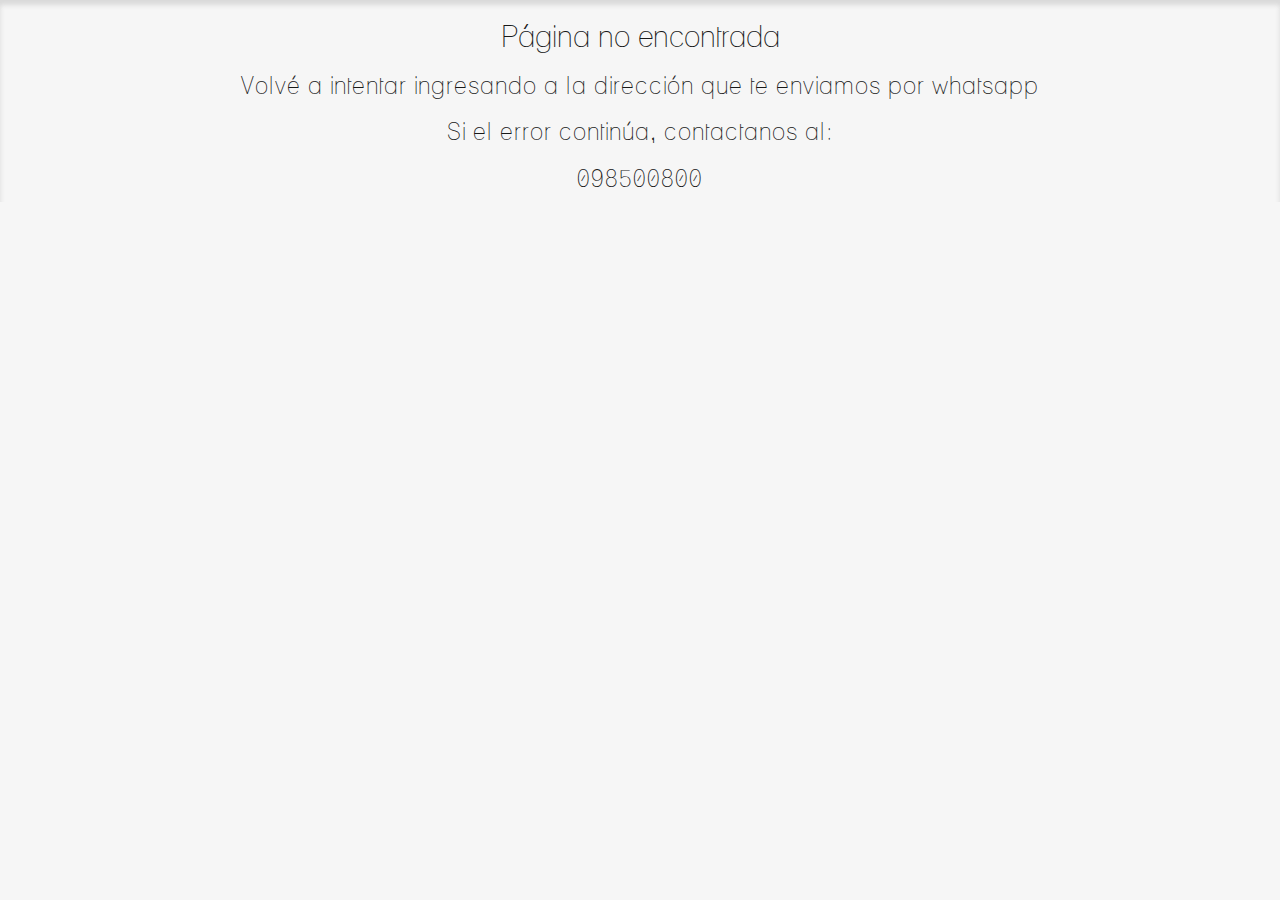
<file: errorPage.html>
<!DOCTYPE html>
<html lang="en">

<head>
	<meta charset="utf-8">
	<meta http-equiv="X-UA-Compatible" content="IE=Edge">
	<title>Boda Gime y Mauri</title>
	<meta name="keywords" content="">
	<meta name="format-detection" content="telephone=no">
	<meta name="description" content="¡Nos casamos! ¡Y queremos compartir este momento con quienes nos han acompañado siempre!\nEntra al siguiente enlace para saber todos los detalles y confirmarnos tu presencia.">
	<meta property="og:title" content="Gime y Mauri" />
	<meta property="og:description" content="¡Nos casamos! ¡Y queremos compartir este momento con quienes nos han acompañado siempre!\nEntra al siguiente enlace para saber todos los detalles y confirmarnos tu presencia.">
	<meta property="og:image" content="https://maurirf94.github.io/images/coverImage.jpeg">
	<meta property="og:image:width" content="1200">
	<meta name="viewport" content="width=device-width, initial-scale=1">
	<meta itemprop="image" content="https://maurirf94.github.io/images/coverImage.jpeg">

	<!--

Template 2078 Adventure

http://www.tooplate.com/view/2078-adventure

-->
	<!-- Bootstrap CSS
   ================================================== -->
	<link rel="stylesheet" href="css/bootstrap.min.css">

	<!-- Animate CSS
   ================================================== -->
	<link rel="stylesheet" href="css/animate.min.css">

	<!-- Font Icons
   ================================================== -->
	<link rel="stylesheet" href="css/font-awesome.min.css">
	<link rel="stylesheet" href="css/et-line-font.css">

	<!-- Nivo Lightbox CSS
   ================================================== -->
	<link rel="stylesheet" href="css/nivo-lightbox.css">
	<link rel="stylesheet" href="css/nivo_themes/default/default.css">

	<!-- Owl Carousel CSS
   ================================================== -->
	<link rel="stylesheet" href="css/owl.theme.css">
	<link rel="stylesheet" href="css/owl.carousel.css">

	<!-- BxSlider CSS
   ================================================== -->
	<link rel="stylesheet" href="css/bxslider.css">

	<!-- Main CSS
   	================================================== -->
	<link rel="stylesheet" href="css/style.css">

	<!-- Google web font
   ================================================== -->
	<link href='https://fonts.googleapis.com/css?family=Raleway:700' rel='stylesheet' type='text/css'>


</head>

<body>
	<section id="error">
		<div class="row">
			<div class="col-md-12 errorPage-text">
				<h2>Página no encontrada</h2>
				<h3> Volvé a intentar ingresando a la dirección que te enviamos por whatsapp</h3>
				<h3> Si el error continúa, contactanos al: </h3>
				<h3>098500800</h3>
			</div>
		</div>
	</section>
</body>

</html>
</file>
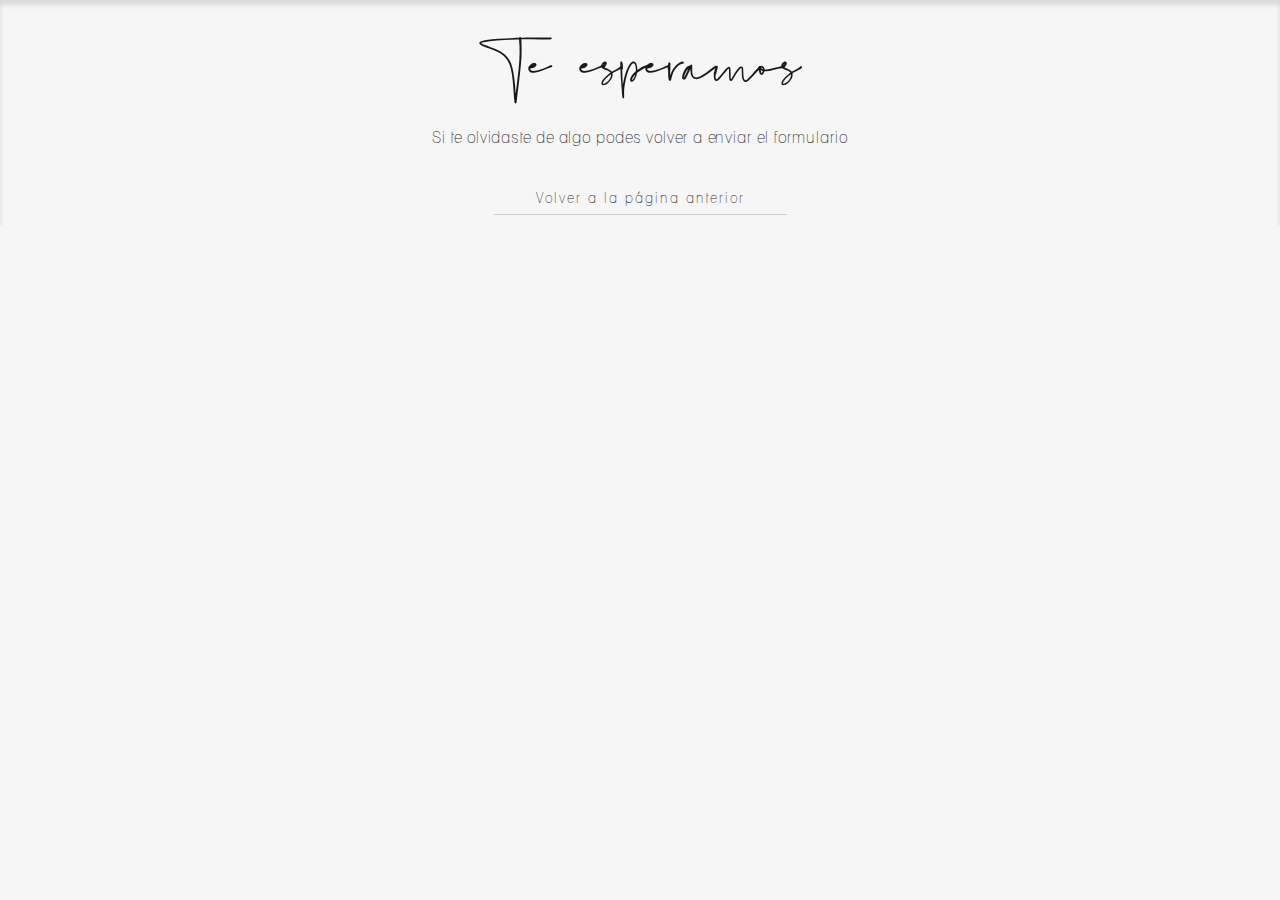
<file: thankYouPage.html>
<!DOCTYPE html>
<html lang="en">

<head>
	<meta charset="utf-8">
	<meta http-equiv="X-UA-Compatible" content="IE=Edge">
	<title>Boda Gime y Mauri</title>
	<meta name="keywords" content="">
	<meta name="format-detection" content="telephone=no">
	<meta name="description" content="¡Nos casamos! ¡Y queremos compartir este momento con quienes nos han acompañado siempre! Entra al siguiente enlace para saber todos los detalles y confirmarnos tu presencia.">
	<meta property="og:title" content="Gime y Mauri" />
	<meta property="og:description" content="¡Nos casamos! ¡Y queremos compartir este momento con quienes nos han acompañado siempre! Entra al siguiente enlace para saber todos los detalles y confirmarnos tu presencia.">
	<meta property="og:image" content="https://maurirf94.github.io/images/coverImage.jpeg">
	<meta property="og:image:width" content="1200">
	<meta name="viewport" content="width=device-width, initial-scale=1">
	<meta itemprop="image" content="https://maurirf94.github.io/images/coverImage.jpeg">

	<!--

Template 2078 Adventure

http://www.tooplate.com/view/2078-adventure

-->
	<!-- Bootstrap CSS
   ================================================== -->
	<link rel="stylesheet" href="css/bootstrap.min.css">

	<!-- Animate CSS
   ================================================== -->
	<link rel="stylesheet" href="css/animate.min.css">

	<!-- Font Icons
   ================================================== -->
	<link rel="stylesheet" href="css/font-awesome.min.css">
	<link rel="stylesheet" href="css/et-line-font.css">

	<!-- Nivo Lightbox CSS
   ================================================== -->
	<link rel="stylesheet" href="css/nivo-lightbox.css">
	<link rel="stylesheet" href="css/nivo_themes/default/default.css">

	<!-- Owl Carousel CSS
   ================================================== -->
	<link rel="stylesheet" href="css/owl.theme.css">
	<link rel="stylesheet" href="css/owl.carousel.css">

	<!-- BxSlider CSS
   ================================================== -->
	<link rel="stylesheet" href="css/bxslider.css">

	<!-- Main CSS
   	================================================== -->
	<link rel="stylesheet" href="css/style.css">

	<!-- Google web font
   ================================================== -->
	<link href='https://fonts.googleapis.com/css?family=Raleway:700' rel='stylesheet' type='text/css'>


</head>

<body>
	<section id="thank-you">
		<div class="row">
			<div class="col-md-12 thank-you-text">
				<h1>Te esperamos</h1>
				<p>Si te olvidaste de algo podes volver a enviar el formulario</p>
				<div class="thank-you-button">
					<h2><a class="smoothScroll btn btn-default" href="javascript:history.back()">Volver a la página anterior</a></h2>
				</div>
			</div>
		</div>
	</section>
</body>

</html>
</file>
<file: css/et-line-font.css>
@font-face {
	font-family: 'et-line';
	src:url('../fonts/et-line.eot');
	src:url('../fonts/et-line.eot?#iefix') format('embedded-opentype'),
		url('../fonts/et-line.woff') format('woff'),
		url('../fonts/et-line.ttf') format('truetype'),
		url('../fonts/et-line.svg#et-line') format('svg');
	font-weight: normal;
	font-style: normal;
}

/* Use the following CSS code if you want to use data attributes for inserting your icons */
[data-icon]:before {
	font-family: 'et-line';
	content: attr(data-icon);
	speak: none;
	font-size: 40px;
	font-weight: normal;
	font-variant: normal;
	text-transform: none;
	line-height: 1;
	-webkit-font-smoothing: antialiased;
	-moz-osx-font-smoothing: grayscale;
	display:inline-block;
}

/* Use the following CSS code if you want to have a class per icon */
/*
Instead of a list of all class selectors,
you can use the generic selector below, but it's slower:
[class*="icon-"] {
*/
.icon-mobile, .icon-laptop, .icon-desktop, .icon-tablet, .icon-phone, .icon-document, .icon-documents, .icon-search, .icon-clipboard, .icon-newspaper, .icon-notebook, .icon-book-open, .icon-browser, .icon-calendar, .icon-presentation, .icon-picture, .icon-pictures, .icon-video, .icon-camera, .icon-printer, .icon-toolbox, .icon-briefcase, .icon-wallet, .icon-gift, .icon-bargraph, .icon-grid, .icon-expand, .icon-focus, .icon-edit, .icon-adjustments, .icon-ribbon, .icon-hourglass, .icon-lock, .icon-megaphone, .icon-shield, .icon-trophy, .icon-flag, .icon-map, .icon-puzzle, .icon-basket, .icon-envelope, .icon-streetsign, .icon-telescope, .icon-gears, .icon-key, .icon-paperclip, .icon-attachment, .icon-pricetags, .icon-lightbulb, .icon-layers, .icon-pencil, .icon-tools, .icon-tools-2, .icon-scissors, .icon-paintbrush, .icon-magnifying-glass, .icon-circle-compass, .icon-linegraph, .icon-mic, .icon-strategy, .icon-beaker, .icon-caution, .icon-recycle, .icon-anchor, .icon-profile-male, .icon-profile-female, .icon-bike, .icon-wine, .icon-hotairballoon, .icon-globe, .icon-genius, .icon-map-pin, .icon-dial, .icon-chat, .icon-heart, .icon-cloud, .icon-upload, .icon-download, .icon-target, .icon-hazardous, .icon-piechart, .icon-speedometer, .icon-global, .icon-compass, .icon-lifesaver, .icon-clock, .icon-aperture, .icon-quote, .icon-scope, .icon-alarmclock, .icon-refresh, .icon-happy, .icon-sad, .icon-facebook, .icon-twitter, .icon-googleplus, .icon-rss, .icon-tumblr, .icon-linkedin, .icon-dribbble {
	font-family: 'et-line';
	speak: none;
	font-style: normal;
	font-weight: normal;
	font-variant: normal;
	text-transform: none;
	line-height: 1;
	-webkit-font-smoothing: antialiased;
	-moz-osx-font-smoothing: grayscale;
	display:inline-block;
}
.icon-mobile:before {
	content: "\e000";
}
.icon-laptop:before {
	content: "\e001";
}
.icon-desktop:before {
	content: "\e002";
}
.icon-tablet:before {
	content: "\e003";
}
.icon-phone:before {
	content: "\e004";
}
.icon-document:before {
	content: "\e005";
}
.icon-documents:before {
	content: "\e006";
}
.icon-search:before {
	content: "\e007";
}
.icon-clipboard:before {
	content: "\e008";
}
.icon-newspaper:before {
	content: "\e009";
}
.icon-notebook:before {
	content: "\e00a";
}
.icon-book-open:before {
	content: "\e00b";
}
.icon-browser:before {
	content: "\e00c";
}
.icon-calendar:before {
	content: "\e00d";
}
.icon-presentation:before {
	content: "\e00e";
}
.icon-picture:before {
	content: "\e00f";
}
.icon-pictures:before {
	content: "\e010";
}
.icon-video:before {
	content: "\e011";
}
.icon-camera:before {
	content: "\e012";
}
.icon-printer:before {
	content: "\e013";
}
.icon-toolbox:before {
	content: "\e014";
}
.icon-briefcase:before {
	content: "\e015";
}
.icon-wallet:before {
	content: "\e016";
}
.icon-gift:before {
	content: "\e017";
}
.icon-bargraph:before {
	content: "\e018";
}
.icon-grid:before {
	content: "\e019";
}
.icon-expand:before {
	content: "\e01a";
}
.icon-focus:before {
	content: "\e01b";
}
.icon-edit:before {
	content: "\e01c";
}
.icon-adjustments:before {
	content: "\e01d";
}
.icon-ribbon:before {
	content: "\e01e";
}
.icon-hourglass:before {
	content: "\e01f";
}
.icon-lock:before {
	content: "\e020";
}
.icon-megaphone:before {
	content: "\e021";
}
.icon-shield:before {
	content: "\e022";
}
.icon-trophy:before {
	content: "\e023";
}
.icon-flag:before {
	content: "\e024";
}
.icon-map:before {
	content: "\e025";
}
.icon-puzzle:before {
	content: "\e026";
}
.icon-basket:before {
	content: "\e027";
}
.icon-envelope:before {
	content: "\e028";
}
.icon-streetsign:before {
	content: "\e029";
}
.icon-telescope:before {
	content: "\e02a";
}
.icon-gears:before {
	content: "\e02b";
}
.icon-key:before {
	content: "\e02c";
}
.icon-paperclip:before {
	content: "\e02d";
}
.icon-attachment:before {
	content: "\e02e";
}
.icon-pricetags:before {
	content: "\e02f";
}
.icon-lightbulb:before {
	content: "\e030";
}
.icon-layers:before {
	content: "\e031";
}
.icon-pencil:before {
	content: "\e032";
}
.icon-tools:before {
	content: "\e033";
}
.icon-tools-2:before {
	content: "\e034";
}
.icon-scissors:before {
	content: "\e035";
}
.icon-paintbrush:before {
	content: "\e036";
}
.icon-magnifying-glass:before {
	content: "\e037";
}
.icon-circle-compass:before {
	content: "\e038";
}
.icon-linegraph:before {
	content: "\e039";
}
.icon-mic:before {
	content: "\e03a";
}
.icon-strategy:before {
	content: "\e03b";
}
.icon-beaker:before {
	content: "\e03c";
}
.icon-caution:before {
	content: "\e03d";
}
.icon-recycle:before {
	content: "\e03e";
}
.icon-anchor:before {
	content: "\e03f";
}
.icon-profile-male:before {
	content: "\e040";
}
.icon-profile-female:before {
	content: "\e041";
}
.icon-bike:before {
	content: "\e042";
}
.icon-wine:before {
	content: "\e043";
}
.icon-hotairballoon:before {
	content: "\e044";
}
.icon-globe:before {
	content: "\e045";
}
.icon-genius:before {
	content: "\e046";
}
.icon-map-pin:before {
	content: "\e047";
}
.icon-dial:before {
	content: "\e048";
}
.icon-chat:before {
	content: "\e049";
}
.icon-heart:before {
	content: "\e04a";
}
.icon-cloud:before {
	content: "\e04b";
}
.icon-upload:before {
	content: "\e04c";
}
.icon-download:before {
	content: "\e04d";
}
.icon-target:before {
	content: "\e04e";
}
.icon-hazardous:before {
	content: "\e04f";
}
.icon-piechart:before {
	content: "\e050";
}
.icon-speedometer:before {
	content: "\e051";
}
.icon-global:before {
	content: "\e052";
}
.icon-compass:before {
	content: "\e053";
}
.icon-lifesaver:before {
	content: "\e054";
}
.icon-clock:before {
	content: "\e055";
}
.icon-aperture:before {
	content: "\e056";
}
.icon-quote:before {
	content: "\e057";
}
.icon-scope:before {
	content: "\e058";
}
.icon-alarmclock:before {
	content: "\e059";
}
.icon-refresh:before {
	content: "\e05a";
}
.icon-happy:before {
	content: "\e05b";
}
.icon-sad:before {
	content: "\e05c";
}
.icon-facebook:before {
	content: "\e05d";
}
.icon-twitter:before {
	content: "\e05e";
}
.icon-googleplus:before {
	content: "\e05f";
}
.icon-rss:before {
	content: "\e060";
}
.icon-tumblr:before {
	content: "\e061";
}
.icon-linkedin:before {
	content: "\e062";
}
.icon-dribbble:before {
	content: "\e063";
}
</file>
<file: css/bxslider.css>
/**
 * BxSlider v4.0 - Fully loaded, responsive content slider
 * http://bxslider.com
 *
 * Written by: Steven Wanderski, 2012
 * http://stevenwanderski.com
 * (while drinking Belgian ales and listening to jazz)
 *
 * CEO and founder of bxCreative, LTD
 * http://bxcreative.com
 */
/** RESET AND LAYOUT
===================================*/
.bx-wrapper {
  position: relative;
  margin: 0 auto;
  padding: 0;
  *zoom: 1;
}

.bx-wrapper img {
  width: 100%;
  max-width: 100%;
  display: block;
}
</file>
<file: css/style.css>
/*

Template 2078 Adventure

http://www.tooplate.com/view/2078-adventure

*/
/* Body
------------------------------------- */
body {
  background-color: #F6F6F6;
  color: #404040;
  font-family: lanenar, Arial, Helvetica, sans-serif;
  font-weight: normal;
  position: relative;
}

html, body {
  overflow-x: hidden;
  font-size: 100%;
  width: 100%;
  -webkit-font-smoothing: antialiased;
  -moz-osx-font-smoothing: grayscale;
  vertical-align: baseline;
}

img {
  vertical-align: middle;
}

@font-face {
  font-family: baselliost;
  src: url("../fonts/Baselliost.otf");
}

@font-face {
  font-family: lanenar;
  src: url("../fonts/Lanenar.ttf");
}

/* Typography
------------------------------------- */
h1, h2, h3, h4, h5 {
  font-family: lanenar, 'Raleway', sans-serif;
  color: #181818;
}

h3 {
  color: #181818;
  letter-spacing: 1px;
}

h5 {
  color: #181818;
  letter-spacing: 4px;
  padding-top: 22px;
}

.heading {
  font-size: 62px;
  font-family: Baselliost;
  font-weight: normal;
  color: #404040;
}

p {
  letter-spacing: 0.9px;
  line-height: 28px;
  color: #181818;
}

a {
  outline: none !important;
}

hr {
  width: 120px;
}

.color-white {
  color: #FFF;
}

.color-white a {
  color: #FC3;
}

/* All Section styles
------------------------------------- */
section {
  background-color: #F6F6F6;
  box-shadow: inset 0px 5px 5px 0px #d9d9d9;
}

.section-title {
  padding: 0px 50px 50px 50px;
  position: relative;
  text-align: center;
}

#gift .section-title, #events .section-title {
  padding-bottom: 0px;
}

.panel {
  border: 0px;
}

.panel-title {}

.panel-body {
  background-color: #F6F6F6;
}

.panel-body p {}

.medium-icon {
  font-size: 36px !important;
  font-weight: bold;
}

#work, #gift, #accomodation,
#portfolio, #events, #rsvp {
  padding-top: 60px;
  padding-bottom: 100px;
}

#accomodation, #portfolio, #rsvp {
  text-align: center;
}

.parallax-section {
  background-attachment: fixed !important;
  background-size: cover !important;
}

.hotel-icon li a span {
  color: red;
  font-size: 20px;
  font-weight: 300;
  width: 40px;
  height: 40px;
  line-height: 40px;
  text-align: center;
  text-decoration: none;
  transition: all 0.4s ease-in-out;
  margin: 0 8px 14px 8px;
}

/* preloader styles
/* ========================================== */
.preloader {
  position: fixed;
  top: 0;
  left: 0;
  width: 100%;
  height: 100%;
  z-index: 99999;
  display: flex;
  flex-flow: row nowrap;
  justify-content: center;
  align-items: center;
  background: none repeat scroll 0 0 #fff;
}

.sk-rotating-plane {
  width: 40px;
  height: 40px;
  background-color: #ffa400;
  -webkit-animation: sk-rotatePlane 1.2s infinite ease-in-out;
  animation: sk-rotatePlane 1.2s infinite ease-in-out;
}

@-webkit-keyframes sk-rotatePlane {
  0% {
    -webkit-transform: perspective(120px) rotateX(0deg) rotateY(0deg);
    transform: perspective(120px) rotateX(0deg) rotateY(0deg);
  }

  50% {
    -webkit-transform: perspective(120px) rotateX(-180.1deg) rotateY(0deg);
    transform: perspective(120px) rotateX(-180.1deg) rotateY(0deg);
  }

  100% {
    -webkit-transform: perspective(120px) rotateX(-180deg) rotateY(-179.9deg);
    transform: perspective(120px) rotateX(-180deg) rotateY(-179.9deg);
  }
}

@keyframes sk-rotatePlane {
  0% {
    -webkit-transform: perspective(120px) rotateX(0deg) rotateY(0deg);
    transform: perspective(120px) rotateX(0deg) rotateY(0deg);
  }

  50% {
    -webkit-transform: perspective(120px) rotateX(-180.1deg) rotateY(0deg);
    transform: perspective(120px) rotateX(-180.1deg) rotateY(0deg);
  }

  100% {
    -webkit-transform: perspective(120px) rotateX(-180deg) rotateY(-179.9deg);
    transform: perspective(120px) rotateX(-180deg) rotateY(-179.9deg);
  }
}

/* Modal */
.modal {
  display: none;
  /* Hidden by default */
  position: fixed;
  /* Stay in place */
  z-index: 1;
  /* Sit on top */
  padding-top: 17%;
  /* Location of the box */
  left: 0;
  top: 0;
  width: 100%;
  /* Full width */
  height: 100%;
  /* Full height */
  overflow: auto;
  /* Enable scroll if needed */
  background-color: rgb(0, 0, 0);
  /* Fallback color */
  background-color: rgba(0, 0, 0, 0.4);
  /* Black w/ opacity */
}

/* Modal Content */
.modal-content {
  background-color: #fefefe;
  margin: auto;
  padding: 0px 20px 40px 20px;
  border: 1px solid #888;
  width: 60%;
}

/* The Close Button */
.close {
  color: #404040;
  float: right;
  font-size: 28px;
  font-weight: bold;
  opacity: 1;
}

.close:hover,
.close:focus {
  color: #000;
  text-decoration: none;
  cursor: pointer;
}

.ulProtocol {
  list-style-type: none;
  margin: 0% 0%;
  text-align: left;
}

.home-text {
  text-align: center;
  width: 100%;
  height: 100vh;
  background-image: url('../images/coverImage.jpeg');
  background-repeat: no-repeat;
  background-position: center;
  background-size: cover;
}

.firstDividerDiv {
  text-align: center;
  width: 100%;
  height: 100vh;
  background-image: url('../images/firstDivider.jpeg');
  background-repeat: no-repeat;
  background-position: center;
  background-size: cover;
}

.secondDividerDiv {
  display: none;
}

.giftPhoto {
  text-align: center;
  width: 50%;
  height: 683px;
  background-image: url('../images/giftPhoto.jpg');
  background-repeat: no-repeat;
  background-position: center;
  background-size: cover;
}

/* navigation styles
/* ========================================== */
.custom-navbar {
  background-color: transparent;
  border: none;
  margin-bottom: 0;
  text-align: center;
  padding: 0px;
}

.custom-navbar .navbar-brand {
  border: 4px solid #ffffff;
  font-weight: 600;
  font-size: 24px;
  padding-top: 11px;
}

.custom-navbar .navbar-brand .navbar-toggle {
  background: #ffa400;
  padding: 4px 6px;
  font-size: 16px;
}

.custom-navbar .nav {
  float: none;
  display: inline-block;
  vertical-align: middle;
  width: 100%
}

navbar li {
  list-style-type: none;
}

.nav-title {
  font-family: baselliost;
  font-size: 6.5vw;
  padding-left: 10px;
  color: #404040;
  text-decoration: none;
}

.navbar-header {
  text-align: left;
}

.nav-title:hover {
  color: #404040;
  text-decoration: none;
}

.nav-title:focus {
  color: #404040;
  text-decoration: none;
}

.nav-title-img {
  width: 30vw;
  display: block;
}

.nav-item {
  font-size: 15px;
}

.custom-navbar .nav li a {
  display: block;
  padding: 15px 20px;
  letter-spacing: 2px;
  color: #181818;
  margin: 32.5px 0px;
}

.custom-navbar .nav li a:hover {
  background: transparent;
}

.custom-navbar .nav>li>a:focus {
  background-color: transparent;
  outline: none;
}

.custom-navbar .nav li.active>a {
  /*border-bottom: 2px solid black;*/
}

.custom-navbar .navbar-toggle {
  border: none;
}

.navbar-toggle {
  margin-top: 0px;
  margin-bottom: 0px;
  padding-top: 21px;
  padding-bottom: 21px;
  padding-right: 20px;
}

.custom-navbar .navbar-toggle .icon-bar {
  background: #404040;
  border-color: transparent;
}

.nav-colored {
  background-color: white;
}

.nav-transparent {
  background-color: transparent;
  box-shadow: none;
}

.img-menuIcon{
  width: 20px;
  height: 20px;
}

@media(min-width:768px) {
  .custom-navbar {
    padding: 0px;
  }

  .custom-navbar.top-nav-collapse {
    padding: 0px;
    border-bottom: 0;
  }

  .navbar-collapse {
    float: right;
  }
}

@media (max-width: 767px) {
  .custom-navbar .nav li.active>a {}
}

/*HOME SECTION*/
.home-text {
  text-align: center;
  background-repeat: no-repeat;
  background-position: center;
  background-size: cover;
}

.left-frame-img {
  height: 80vh;
  position: relative;
  top: 80%;
  opacity: 70%;
}

/* work section styles
/* ========================================== */
#work .col-md-4 {
  display: block;
  width: 100%;
  border: 4px solid transparent;
  padding: 42px;
  transition: all 0.4s linear;
}

#work .col-md-4:hover {
  border: 4px solid #000000;
}

#work h3 {
  font-size: 16px;
}

#work .col-md-4 hr {
  margin-left: 0;
}

/* Gift section styles
/* ========================================== */
#gift {
  -webkit-background-size: cover;
  background-size: cover;
  background-position: center;
  */
}

#gift h2 {
  padding-bottom: 20px;
}

#gift .panel-group .panel, #gift .panel {
  border-radius: 0;
  background-color: white;
}

#gift .panel-heading {
  background: transparent;
  text-transform: uppercase;
  padding: 0;
}

#gift .panel-title>a {
  text-decoration: none;
  display: block;
  width: 100%;
  padding: 10px 15px;
  background-color: white;
}

#gift .gift-fact {
  margin-top: 82px;
  text-align: center;
  position: relative;
  display: block;
}

#gift .border-right {
  border-right: 2px solid rgba(250, 250, 250, 0.8);
}

#gift .heading {
  font-size: 6vw;
  padding-bottom: 20px;
}

#gift .panel-body {
  background-color: white;
}

#gift .panel-group {
  box-shadow: 2px 0px 10px -2px #f1f1f1, -2px 0px 10px -2px #f1f1f1, 0px 2px 10px -2px #f1f1f1, 0px -2px 10px -2px #f1f1f1;
}

/* Accomodation section styles
/* ========================================== */
#accomodation {}

#accomodation h3 {
  font-size: 14px;
}

#accomodation .accomodation-des h4 {
  font-size: 16px;
}

#accomodation .accomodation-wrapper .accomodation-des {
  cursor: pointer;
  position: relative;
  bottom: 0;
  transition: all 0.4s linear;
  padding: 62px 22px 62px 22px;
  margin-top: 20px;
}

#accomodation .accomodation-wrapper:hover .accomodation-des {
  background: #ffffff;
  bottom: 100px;
}

#accomodation .accomodation-wrapper .social-icon li a {
  font-size: 16px;
}

#accomodation .accomodation-wrapper .hotel-icon li a span {
  font-size: 16px;
}

#accomodation .hotel-div {
  width: 33.33333334%;
  float: left;
}

.hotel-icon {
  padding: 0;
  margin: 0;
}

.hotel-icon li {
  list-style: none;
  display: inline-block;
  padding: 6px;
}

.hotel-icon li a {
  font-size: 20px;
  font-weight: 300;
  width: 40px;
  height: 40px;
  line-height: 40px;
  text-align: center;
  text-decoration: none;
  transition: all 0.4s ease-in-out;
  margin: 0 8px 14px 8px;
}

#accomodation .accomodation-button .btn {
  background: transparent;
  border-style: none;
  border-bottom-style: solid;
  border-radius: 0;
  letter-spacing: 2px;
  padding: 6px 42px;
  margin-top: 10px;
  transition: all 0.4s ease-in-out;
  color: #181818;
}

#accomodation .heading {
  font-size: 6vw;
  padding-bottom: 20px;
}

/* portfolio section styles
/* ========================================== */
#portfolio .col-md-4 {
  padding: 12px;
}

.grid {
  position: relative;
  margin: 0 auto;
  padding: 1em 0 4em;
  max-width: 1000px;
  list-style: none;
  text-align: center;
}

/* Common style */
.grid figure {
  position: relative;
  float: left;
  overflow: hidden;
  max-width: 100%;
  min-width: 320px;
  max-width: 480px;
  max-height: 360px;
  width: 100%;
  cursor: pointer;
  text-align: center;
}

.grid figure img {
  position: relative;
  display: block;
  min-height: 100%;
  max-width: 100%;
}

.grid figure figcaption {
  padding: 2em;
  text-transform: uppercase;
  font-size: 1.25em;
  -webkit-backface-visibility: hidden;
  backface-visibility: hidden;
}

.grid figure figcaption::before,
.grid figure figcaption::after {
  pointer-events: none;
}

.grid figure figcaption,
.grid figure figcaption>a {
  position: absolute;
  top: 0;
  left: 0;
  width: 100%;
  height: 100%;
}

figure.effect-zoe figcaption {
  top: auto;
  bottom: 0;
  padding: 1em;
  height: 3.75em;
  background: rgba(250, 250, 250, 0.6);
  color: #ffffff;
  -webkit-transition: -webkit-transform 0.35s;
  transition: transform 0.35s;
  -webkit-transform: translate3d(0, 100%, 0);
  transform: translate3d(0, 100%, 0);
}

figure.effect-zoe h2 {
  font-size: 22px;
  float: left;
  position: relative;
  bottom: 16px;
}

figure.effect-zoe h2 {
  display: inline-block;
}

figure.effect-zoe p.icon-links a {
  float: right;
  font-size: 1.2em;
  padding-right: 18px;
}

figure.effect-zoe h2,
figure.effect-zoe p.icon-links a {
  color: #000000 !important;
  -webkit-transition: -webkit-transform 0.35s;
  transition: transform 0.35s;
  -webkit-transform: translate3d(0, 200%, 0);
  transform: translate3d(0, 200%, 0);
}

figure.effect-zoe:hover figcaption,
figure.effect-zoe:hover h2,
figure.effect-zoe:hover p.icon-links a {
  -webkit-transform: translate3d(0, 0, 0);
  transform: translate3d(0, 0, 0);
}

figure.effect-zoe:hover h2 {
  -webkit-transition-delay: 0.05s;
  transition-delay: 0.05s;
}

figure.effect-zoe:hover p.icon-links a:first-child {
  -webkit-transition-delay: 0.2s;
  transition-delay: 0.2s;
}

#portfolio .portfolio-bottom {
  padding-top: 62px;
  position: relative;
  clear: both;
}

#portfolio .portfolio-bottom h2 {
  letter-spacing: 2px;
}

#portfolio .portfolio-bottom .btn {
  background: transparent;
  border: 4px solid #000000;
  border-radius: 0;
  font-weight: bold;
  letter-spacing: 2px;
  padding: 12px 42px;
  margin-top: 40px;
  margin-right: 16px;
  transition: all 0.4s ease-in-out;
  color: #181818;
}

#portfolio .portfolio-bottom .btn:hover {
  background: #000000;
  color: #ffffff;
  border-color: transparent;
}

/* events section styles
/* ========================================== */
#events {
  -webkit-background-size: cover;
  background-size: cover;
  background-position: center;
  text-align: center;
}

#events .events {
  transition: all 0.4s linear;
  margin-bottom: 20px;
}

#events .events-title {
  font-family: baselliost;
  font-weight: normal;
  color: #404040;
}

#events .protocol-title {
  font-size: 72px;
  font-family: baselliost;
  font-weight: normal;
}

#events .events-description {
  font-size: 16px;
  font-weight: normal;
}

#events .events-description-title {
  font-size: 18px;
  font-weight: normal;
}

#events .protocol-description {
  font-size: 18px;
  font-weight: normal;
}

#events .events-title {
  padding: 16px;
  font-size: 6vw;
}

#events .events-price {
  padding: 16px;
}

#events .protocol-title {
  padding: 16px;
  color: #404040;
}

#events small {}

#events .events-list {
  list-style-type: none;
}

#events .events-list li {
  padding: 10px 0 10px 0;
}

#events .events-button .btn {
  background: transparent;
  border-style: none;
  border-bottom-style: solid;
  border-radius: 0;
  letter-spacing: 2px;
  padding: 6px 0px;
  margin-top: 10px;
  transition: all 0.4s ease-in-out;
  color: #181818;
  width: 190px;
}

#events .events-button .btn:hover {
  font-weight: bold;
}

#btnCloseModal{
  font-size: 12px;
}

/* Rsvp section styles
/* ========================================== */
#rsvp .medium-icon {
  padding-top: 10px;
  padding-right: 10px;
}

#rsvp .form-control {
  background: transparent;
  border-radius: 0;
  box-shadow: none;
  margin-top: 10px;
  margin-bottom: 10px;
  transition: all 0.4s ease-in-out;
  border: none;
  font-size: 15px
}

#rsvp .form-control:focus {
  border-color: black;
}

#rsvp input[type="text"] {
  height: 54px;
}

#rsvp select {
  height: 54px;
}

#rsvp input[type="submit"] {
  background: transparent;
  border-style: none;
  border-bottom-style: solid;
  border-radius: 0;
  letter-spacing: 2px;
  padding: 6px 0px;
  margin-top: 10px;
  transition: all 0.4s ease-in-out;
  box-shadow: none;
  color: #181818;
  width: 190px;
}

#rsvp input[type="submit"]:hover {
  font-weight: bold;
}

#rsvp .rsvp-detail {
  background: #ffffff;
  border: 4px solid #000000;
  position: relative;
  top: 140px;
}

#rsvp .rsvp-detail .col-md-6 {
  padding: 82px;
}

#rsvp .rsvp-detail .col-md-6:first-child {
  border-right: 4px solid #000000;
}

#rsvp .heading {
  font-size: 6vw;
  padding-bottom: 20px;
}

/*Divider sections*/
.firstDividerDiv {
  text-align: center;
  background-repeat: no-repeat;
  background-position: center;
  background-size: cover;
}

#rsvp textarea {
  resize: none;
}

#rsvp .form-control {
  background-color: white;
  box-shadow: 2px 0px 10px -2px #f1f1f1, -2px 0px 10px -2px #f1f1f1, 0px 2px 10px -2px #f1f1f1, 0px -2px 10px -2px #f1f1f1;
}

#rsvp .inputfile {
  width: 0.1px;
  height: 0.1px;
  opacity: 0;
  overflow: hidden;
  position: absolute;
  z-index: -1;
}

#rsvp .inputfile+label {
  background: transparent;
  border: 1px solid #ccc;
  border-style: none;
  border-bottom-style: solid;
  border-radius: 0;
  letter-spacing: 2px;
  padding: 6px 0px;
  margin-top: 10px;
  transition: all 0.4s ease-in-out;
  box-shadow: none;
  display: inline-block;
  cursor: pointer;
  font-weight: normal;
  font-size: 14px;
  width: 190px;
}

#rsvp .inputfile+label:hover {
  font-weight: bold;
}

#rsvp .inputfile:focus+label {
  font-weight: bold;
  border-color: black;
}

#rsvp .inputfile+label * {
  pointer-events: none;
}

#rsvp .form-text {
  margin-top: 15px;
  font-size: 15px;
}

/* contact section styles
/* ========================================== */
#contact {
  background-color: white;
}

#contact .section-title {
  padding-top: 20px;
  padding-bottom: 10px;
  font-size: 14px;
}

/* footer section styles
/* ========================================== */
footer {
  background: #f9f9f9;
  text-align: center;
  padding-top: 120px;
  padding-bottom: 120px;
}

footer h2 {
  border: 4px solid #000000;
  display: inline-block;
  padding: 12px 32px 12px 32px;
  margin-bottom: 32px;
}

.social-icon {
  padding: 0;
  margin: 0;
}

.social-icon li {
  list-style: none;
  display: inline-block;
  padding: 6px;
}

.social-icon li a {
  .heading font-size: 20px;
  font-weight: 300;
  width: 40px;
  height: 40px;
  line-height: 40px;
  text-align: center;
  text-decoration: none;
  transition: all 0.4s ease-in-out;
  margin: 0 8px 14px 8px;
}

.social-icon li a:hover {
  background: #000000;
  color: #ffffff;
}

#error {
  text-align: center;
}

#error h1 {
  text-align: center;
  font-family: baselliost;
  font-size: 85px;
}

#thank-you {
  text-align: center;
}

#thank-you h1 {
  text-align: center;
  font-family: baselliost;
  font-size: 85px;
}

#thank-you .thank-you-button .btn {
  background: transparent;
  border-style: none;
  border-bottom-style: solid;
  border-radius: 0;
  letter-spacing: 2px;
  padding: 6px 42px;
  margin-top: 10px;
  transition: all 0.4s ease-in-out;
  color: #181818;
}

/*------------------------------------------------------
  RESPONSIVE STYLES
--------------------------------------------------------*/
@media (max-width: 1200px) {
  .bx-thumbnail-wrapper {
    display: none;
  }

  .slider-caption {
    bottom: 90px;
  }

  .bx-controls-direction {
    bottom: 30px;
  }
}

@media (max-width: 812px) {
  .slider-caption {
    bottom: 60px;
  }

  .slider-caption h2 {
    font-size: 32px;
  }

  .slider-caption p {
    font-size: 18px;
  }

  .bx-controls-direction {
    right: 30px;
  }

  .bx-controls-direction {
    bottom: -40px;
  }

  .heading {
    font-size: 62px;
  }

  .custom-navbar .navbar-brand {
    border: none;
    font-size: 18px;
  }
}

@media (max-width: 768px) {
  .slider-caption {
    bottom: 30px;
  }

  .slider-caption h2 {
    font-size: 18px;
  }

  .slider-caption p {
    font-size: 12px;
    line-height: 14px;
  }

  .bx-controls-direction {
    bottom: -40px;
  }

  #gift .mobile-top {
    padding-top: 32px;
  }

  #work .col-md-4 {
    text-align: center;
  }

  #work .col-md-4 hr {
    margin-left: auto;
  }

  .grid figure img {
    margin-bottom: 22px;
  }

  #portfolio .portfolio-bottom {
    position: relative;
    top: 62px;
  }

  #rsvp .rsvp-detail {
    border: 0;
  }

  #rsvp .rsvp-detail .col-md-6:first-child {
    border-right: 0;
  }

  #rsvp .rsvp-detail .col-md-6 {
    padding: 42px;
  }

  #rsvp .rsvp-detail {
    top: 40px;
  }

  .home-text {
    text-align: center;
    width: 100%;
    height: 100vh;
    background-image: url('../images/coverImage_mobileV.jpeg');
    background-repeat: no-repeat;
    background-position: center;
    background-size: cover;
  }

  .firstDividerDiv {
    text-align: center;
    width: 100%;
    height: 100vh;
    background-image: url('../images/firstDivider_mobileV.jpg');
    background-repeat: no-repeat;
    background-position: center;
    background-size: cover;
  }

  .secondDividerDiv {
    display: block;
    text-align: center;
    width: 100%;
    height: 100vh;
    background-image: url('../images/secondDivider_mobileV.JPG');
    background-repeat: no-repeat;
    background-position: center;
    background-size: cover;
  }

  .ulProtocol {
    list-style-type: none;
    text-align: left;
    margin: 0;
    padding: 0px 20px;
  }

  .modal {
    padding-top: 30%;
    /* Location of the box */
  }

  .modal-content {
    background-color: #fefefe;
    margin: auto;
    padding: 0px 0px 20px 0px;
    border: 1px solid #888;
    width: 90%;
  }

  .navbar-header {
    text-align: center;
    background-color: white;
  }

  .giftPhoto {
    display: none;
  }

  #gift .panel-group .panel, #gift .panel {
    text-align: center;
  }

  .custom-navbar {
    background-color: white;
  }

  #accomodation .heading {
    font-size: 10vw;
  }

  #accomodation .hotel-div {
    width: 50%;
    float: left;
  }

  #accomodation .accomodation-des {
    padding: 31px 22px 31px 22px !important;
    margin-top: 0px !important;
    margin-bottom: 10px;
  }

  #accomodation .accomodation-des h4 {
    font-size: 15px;
    height: 33px;
    margin-top: 5px;
    margin-bottom: 5px;
  }

  #accomodation .accomodation-des h3 {
    margin-top: 11px;
    margin-bottom: 5px;
  }

  #accomodation .accomodation-button .btn {
    padding: 6px 24px;
    color: #181818;
  }

  #accomodation p {
    font-size: 14px;
  }

  #events .events-title, #events .events-price {
    font-size: 10vw;
  }

  #events .events-description {
    font-size: 13px;
  }

  #events .events-description-title {
    font-size: 15px;
  }

  #events .ulProtocol {
    font-size: 14px;
  }

  #events .protocol-description {
    font-size: 15px;
    font-weight: normal;
  }

  #gift .heading {
    font-size: 10vw;
  }

  #gift .panel-title {
    font-size: 15px;
  }

  #gift .panel-body {
    font-size: 14px;
  }

  #rsvp .heading {
    font-size: 10vw;
  }

  #rsvp p {
    font-size: 14px;
  }

  #rsvp .inputfile+label {
    font-size: 12px;
  }

  #contact p {
    font-size: 12px;
  }

  #error h3 {
    font-size: 14px;
  }

  .btn {
    font-size: 12px;
  }
}

@media (max-width: 767px) {
  .site-slider {
    padding-top: 50px;
  }

  #events .events {
    padding-right: 0;
    margin: 54px auto 54px auto;
    width: 360px;
  }
}

@media (max-width: 502px) {
  #events .events {
    width: 310px;
  }

  #accomodation .heading {
    font-size: 17vw;
  }

  #events .events-title, #events .events-price {
    font-size: 17vw;
  }

  #gift .heading {
    font-size: 17vw;
  }

  #rsvp .heading {
    font-size: 17vw;
  }

  .secondDividerDiv {
    display: block;
    text-align: center;
    width: 100%;
    height: 100vh;
    background-image: url('../images/giftPhoto.jpg');
    background-repeat: no-repeat;
    background-position: center;
    background-size: cover;
  }
}

@media (max-width: 440px) {}

@media (max-width: 320px) {
  .heading {
    font-size: 32px;
  }

  h5 {
    font-size: 11px;
  }
}

@media (max-width: 767px) {
  .nav-title {
    font-size: 12vw;
  }

  .nav-item {
    font-size: 12px;
  }
}

@media screen and (orientation: landscape) and (max-width: 767px) {
  .nav-title {
    font-size: 12vh;
  }

  .home-text {
    text-align: center;
    width: 100%;
    height: 100vh;
    background-image: url("../images/coverImage.jpeg");
    background-repeat: no-repeat;
    background-position: center;
    background-size: cover;
  }

  .home-text {
    text-align: center;
    background-repeat: no-repeat;
    background-position: center;
    background-size: cover;
  }
}
</file>
<file: css/nivo_themes/default/default.css>
/*
 * Nivo Lightbox Default Theme v1.0
 * http://dev7studios.com/nivo-lightbox
 *
 * Copyright 2013, Dev7studios
 * Free to use and abuse under the MIT license.
 * http://www.opensource.org/licenses/mit-license.php
 */
 
.nivo-lightbox-theme-default.nivo-lightbox-overlay { 
	background: #666;
	background: rgba(0,0,0,0.6); 
}
.nivo-lightbox-theme-default .nivo-lightbox-content.nivo-lightbox-loading { background: url(loading.gif) no-repeat 50% 50%; }

.nivo-lightbox-theme-default .nivo-lightbox-nav {
	top: 10%;
	width: 8%;
	height: 80%;
	text-indent: -9999px;
	background-repeat: no-repeat;
	background-position: 50% 50%;
	opacity: 0.5;
}
.nivo-lightbox-theme-default .nivo-lightbox-nav:hover { 
	opacity: 1; 
	background-color: rgba(0,0,0,0.5);
}
.nivo-lightbox-theme-default .nivo-lightbox-prev { 
	background-image: url(prev.png); 
	border-radius: 0 3px 3px 0;
}
.nivo-lightbox-theme-default .nivo-lightbox-next { 
	background-image: url(next.png); 
	border-radius: 3px 0 0 3px;
}

.nivo-lightbox-theme-default .nivo-lightbox-close {
	display: block;
	background: url(close.png) no-repeat;
	width: 48px;
	height: 48px;
	text-indent: -9999px;
	padding: 5px;
	opacity: 0.5;
}
.nivo-lightbox-theme-default .nivo-lightbox-close:hover { opacity: 1; }

.nivo-lightbox-theme-default .nivo-lightbox-title-wrap { bottom: -7%; }
.nivo-lightbox-theme-default .nivo-lightbox-title {
	font: 14px/20px 'Helvetica Neue', Helvetica, Arial, sans-serif;
	font-style: normal;
	font-weight: normal;
	background: #000;
	color: #fff;
	padding: 7px 15px;
	border-radius: 30px;
}

.nivo-lightbox-theme-default .nivo-lightbox-image img {
	background: #fff;
	-webkit-box-shadow: 0px 1px 1px rgba(0,0,0,0.4);
	        box-shadow: 0px 1px 1px rgba(0,0,0,0.4);
}
.nivo-lightbox-theme-default .nivo-lightbox-ajax,
.nivo-lightbox-theme-default .nivo-lightbox-inline {
	background: #fff;
	padding: 40px;
	-webkit-box-shadow: 0px 1px 1px rgba(0,0,0,0.4);
	        box-shadow: 0px 1px 1px rgba(0,0,0,0.4);
}

@media (-webkit-min-device-pixel-ratio: 1.3),
       (-o-min-device-pixel-ratio: 2.6/2),
       (min--moz-device-pixel-ratio: 1.3),
       (min-device-pixel-ratio: 1.3),
       (min-resolution: 1.3dppx) {

	.nivo-lightbox-theme-default .nivo-lightbox-content.nivo-lightbox-loading { 
		background-image: url(loading@2x.gif); 
		-webkit-background-size: 32px 32px; 
		        background-size: 32px 32px;
	}
	.nivo-lightbox-theme-default .nivo-lightbox-prev { 
		background-image: url(prev@2x.png); 
		-webkit-background-size: 48px 48px; 
		        background-size: 48px 48px;
	}
	.nivo-lightbox-theme-default .nivo-lightbox-next { 
		background-image: url(next@2x.png); 
		-webkit-background-size: 48px 48px; 
		        background-size: 48px 48px;
	}
	.nivo-lightbox-theme-default .nivo-lightbox-close { 
		background-image: url(close@2x.png); 
		-webkit-background-size: 16px 16px; 
		        background-size: 16px 16px;
	}
	
}
</file>
